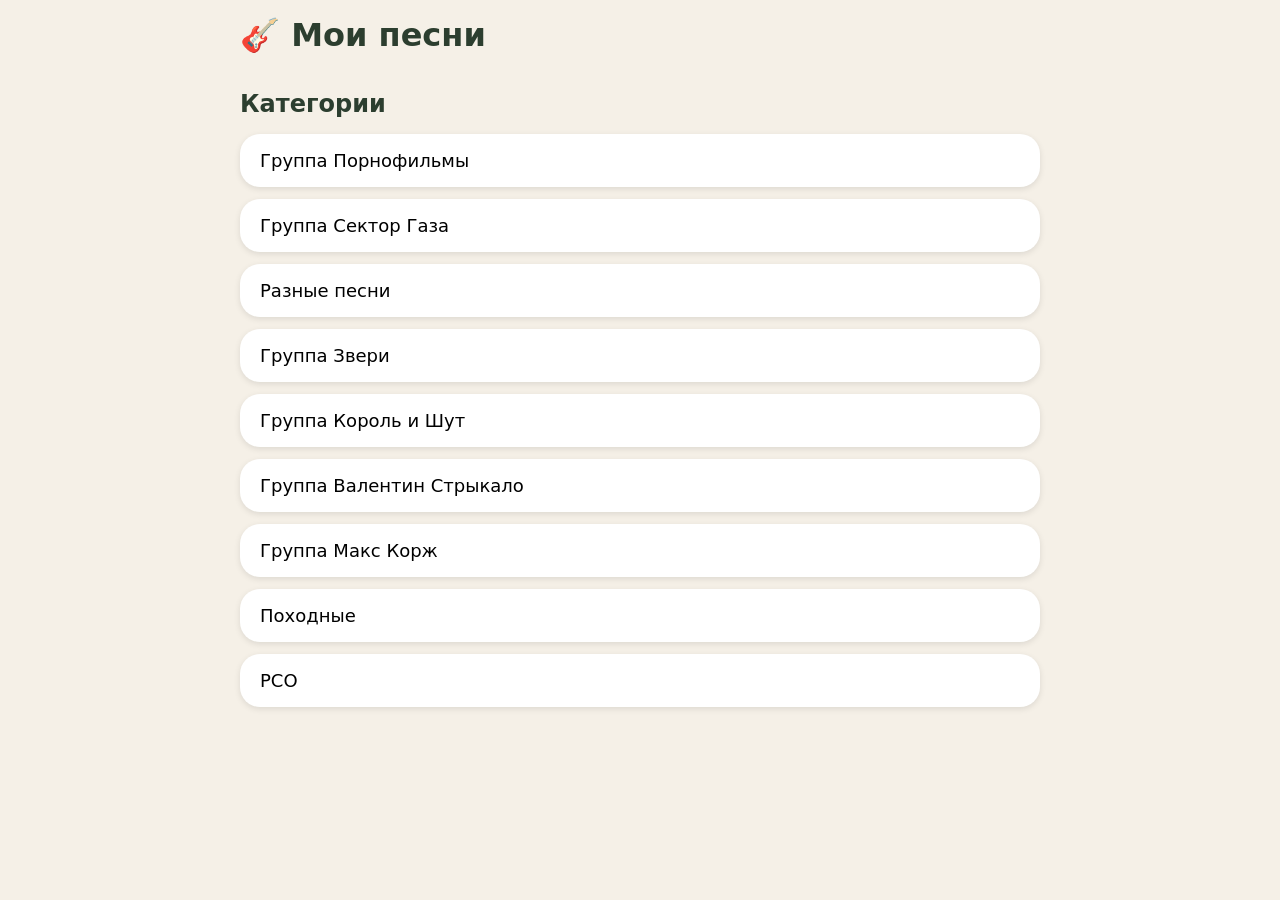
<file: index.html>
<!DOCTYPE html>
<html lang="ru">
<head>
    <meta charset="UTF-8">
    <meta name="viewport" content="width=device-width, initial-scale=1.0, user-scalable=yes">
    <title>Гитарный песенник</title>
    <link rel="stylesheet" href="styles.css">
</head>
<body>
    <div class="container">
        <header>
            <h1>🎸 Мои песни</h1>
            <button id="backBtn" class="hidden">← Назад к категориям</button>
        </header>

        <div id="categoriesView" class="view">
            <h2>Категории</h2>
            <div id="categoriesList" class="list"></div>
        </div>

        <div id="songsView" class="view hidden">
            <h2 id="categoryTitle"></h2>
            <div id="songsList" class="list"></div>
        </div>

        <div id="songView" class="view hidden">
            <h2 id="songTitle"></h2>
            <div id="songArtist" class="artist"></div>
            <div id="songText" class="song-text"></div>
        </div>
    </div>

    <script src="script.js"></script>
</body>
</html>
</file>
<file: styles.css>
* {
    box-sizing: border-box;
    user-select: none;
}
body {
    font-family: system-ui, -apple-system, 'Segoe UI', Roboto, sans-serif;
    background: #f5f0e7;
    margin: 0;
    padding: 16px;
}
.container {
    max-width: 800px;
    margin: 0 auto;
}
header {
    display: flex;
    justify-content: space-between;
    align-items: center;
    margin-bottom: 20px;
}
h1, h2 {
    margin: 0 0 16px 0;
    color: #2c3e2f;
}
button {
    background: #2c3e2f;
    color: white;
    border: none;
    padding: 8px 16px;
    border-radius: 30px;
    font-size: 16px;
    cursor: pointer;
}
button.hidden {
    display: none;
}
.list {
    display: flex;
    flex-direction: column;
    gap: 12px;
}
.category-item, .song-item {
    background: white;
    padding: 16px 20px;
    border-radius: 20px;
    box-shadow: 0 2px 6px rgba(0,0,0,0.1);
    cursor: pointer;
    transition: 0.1s;
    font-size: 18px;
    font-weight: 500;
}
.category-item:active, .song-item:active {
    background: #e8e0d3;
    transform: scale(0.98);
}
.artist {
    color: #6b4c3b;
    font-style: italic;
    margin-bottom: 20px;
}
.song-text {
    background: white;
    padding: 20px;
    border-radius: 24px;
    font-family: 'Courier New', monospace;
    font-size: 18px;
    line-height: 3;  /* было 2.2 – увеличим */
    white-space: pre-wrap;
    overflow-x: auto;
}
.chord {
    display: inline-block;
    font-weight: bold;
    color: #d35400;
    background: #fef5e7;
    padding: 0 2px;
    border-radius: 6px;
    font-size: 0.75em;
    position: relative;
    top: -0.8em;
    margin-right: 2px;
    margin-left: 1px;
}
.view.hidden {
    display: none;
}

/* Стили для форматного отображения (как на amdm) */
.song-text {
    background: white;
    padding: 20px;
    border-radius: 24px;
    font-family: 'Courier New', monospace;
    font-size: 18px;
    line-height: 1.6;
    white-space: pre-wrap;
    overflow-x: auto;
}

.song-line {
    margin-bottom: 0.25em; /* Небольшой отступ между строками */
}

/* Строка с аккордами */
.chords-line {
    font-family: 'Courier New', monospace;
    font-weight: bold;
    color: #d35400; /* Оранжевый цвет, как у тебя был */
    letter-spacing: 1px; /* Добавляем чуть-чуть воздуха между аккордами */
    font-size: 0.9em;
}

/* Обычная строка с текстом */
.lyrics-line {
    font-family: 'Courier New', monospace;
    font-size: 1.1em;
    color: #2c3e2f;
    line-height: 1.4;
}

/* Старый стиль для аккордов можно удалить или оставить на всякий случай */
.chord {
    /* Убедись, что здесь нет свойств position: relative или top: -... */
    /* Им можно просто задать цвет */
    color: #d35400;
    font-weight: bold;
}
</file>
